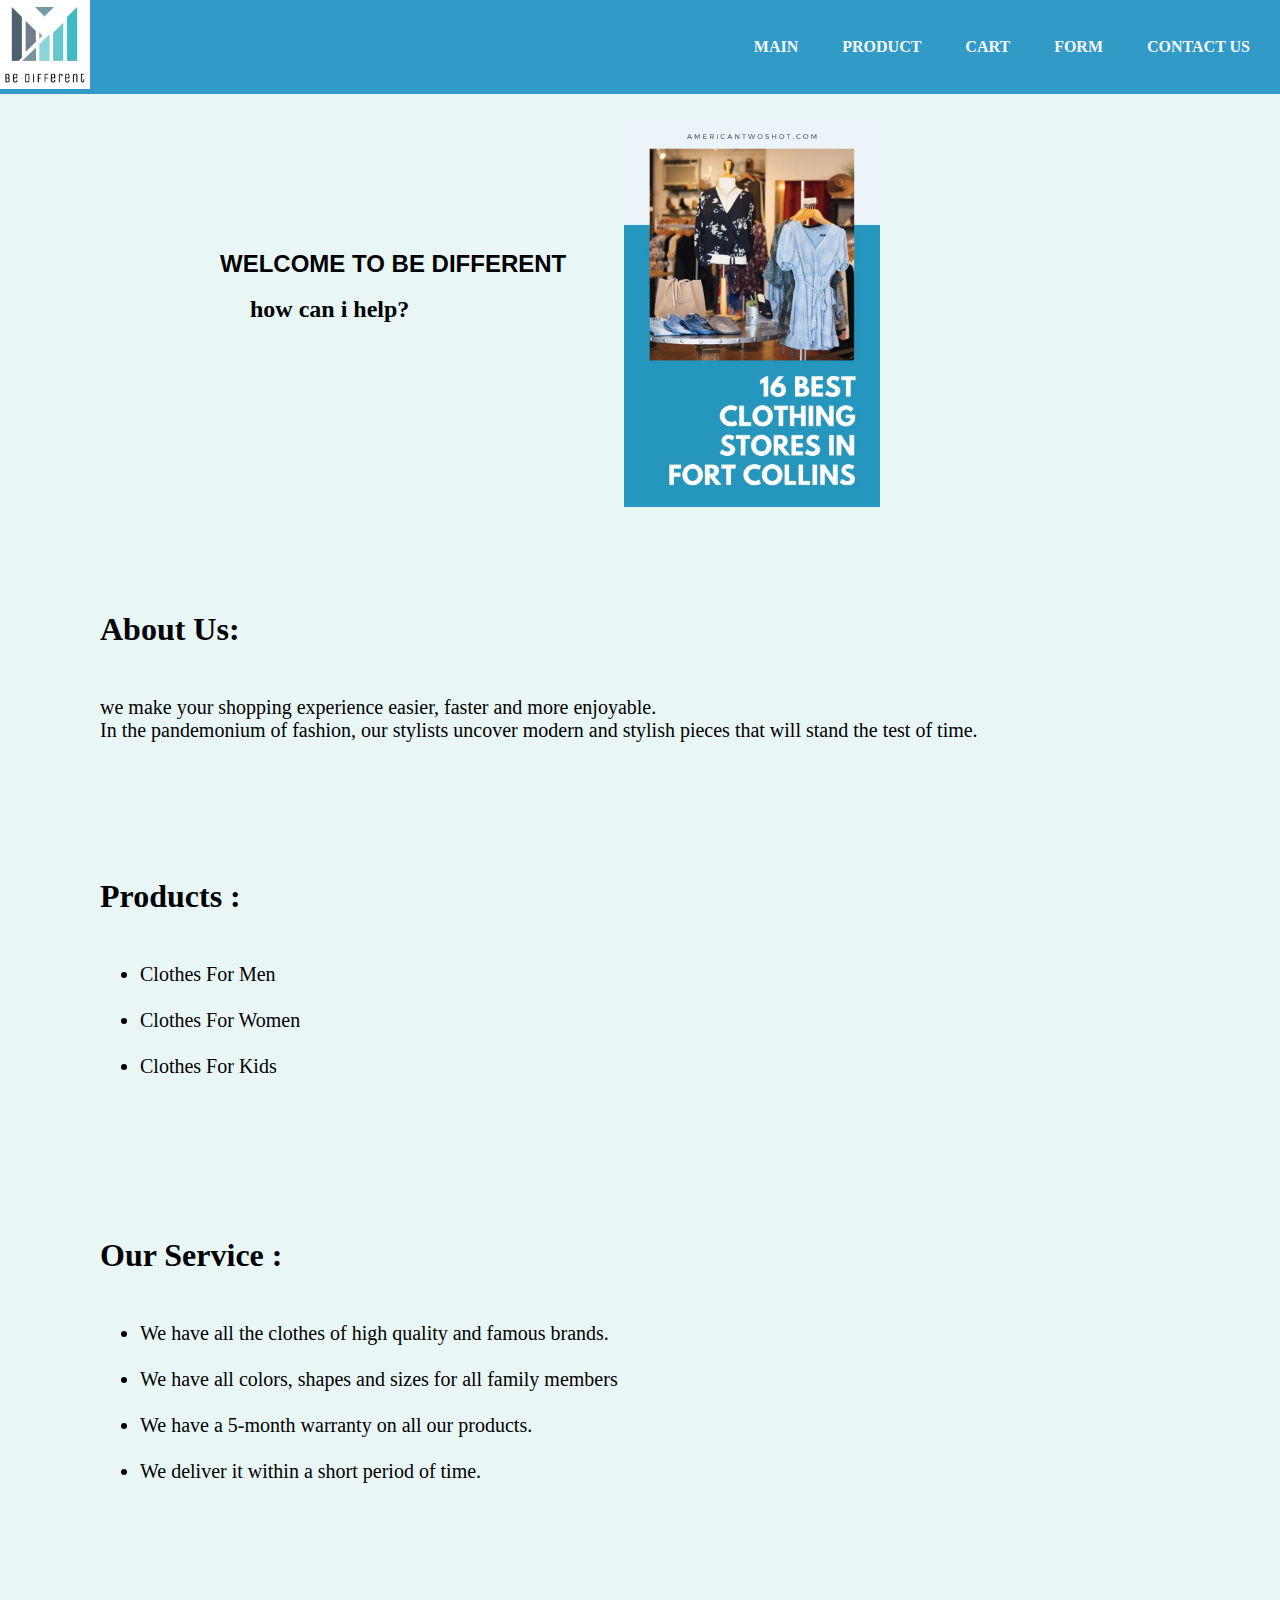
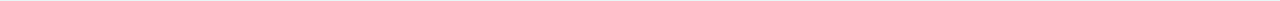
<file: index.html>
<!DOCTYPE html>
<html lang="en">
<head>
    <meta charset="UTF-8">
    <meta http-equiv="X-UA-Compatible" content="IE=edge">
    <meta name="viewport" content="width=device-width, initial-scale=1.0">
    <link rel="stylesheet" href="css/style.css">
    <title>Be Different</title>
</head>
<body>
    <div class="header">
        <img id="logo" src="items/logo.jpeg">
        <div class="nav">
         <span><a href="index.html">Main</a></span>  
         <span><a href="product Item.html">Product</a></span>   
         <span><a href="#Cart">Cart</a></span>  
         <span><a href="form.html">Form</a></span>  
         <span><a href="countact.html">Contact Us</a> </span> 
        </div>
    </div>
   <div> 
   <p class="welcome">WELCOME TO BE DIFFERENT</p><br>
   <h2 class="help">how can i help?</h2>

   <img  class="home" src="items/Best-Clothing-Store-in-Fort-Collins.jpg">
  
</div><br><br><br><br><br><br><br><br><br><br>
<br><br><br><br><br><br>

<div>

    <h1 class="About">About Us:
    </h1>
    <br>
    <p class="Aboutus"> we make your shopping experience easier,
        faster and more enjoyable.<br> 
        In the pandemonium of fashion,
         our stylists uncover modern and stylish pieces 
         that will stand the test of time.
    </p>
    <br>
    <br>
</div>
<div>
    <h1 class="About">Products :</h1> 
    <br>
    <ul class="products">
     <li><a href="" class="none"> Clothes For Men</a></li><br>
        <li><a href="" class="none">Clothes For Women</a></li><br>
        <li><a href="" class="none">Clothes For Kids</a></li><br>
    </ul>
</div>
<br>
<br>
<div>
    <h1 class="About">Our Service :</h1> 
    <br>
    <ul class="service">
        <li> We have all the clothes of high quality and famous brands.</li>
        <br>
        <li> We have all colors, shapes and sizes for all family members</li>
        <br>
        <li> We have a 5-month warranty on all our products.</li>
        <br>
        <li> We deliver it within a short period of time.</li>
    </ul>
</div>
<br>





    


   


</body>
</html>
</file>
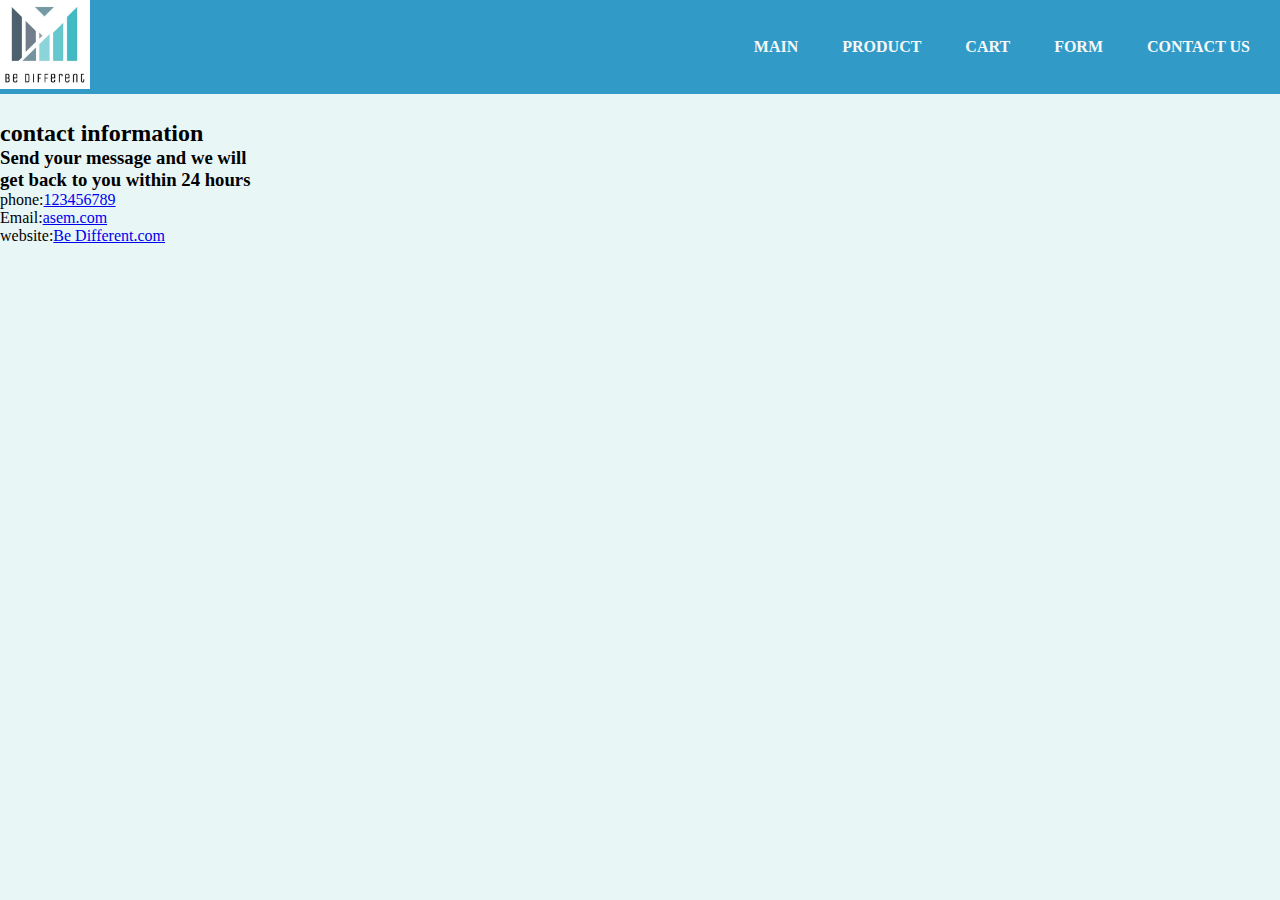
<file: countact.html>
<!DOCTYPE html>
<html lang="en">
<head>
    <meta charset="UTF-8">
    <meta http-equiv="X-UA-Compatible" content="IE=edge">
    <meta name="viewport" content="width=device-width, initial-scale=1.0">
    <title>Document</title>
    <link rel="stylesheet" href="css/constyle.css">
</head>
<body>
    <div class="header">
        <img id="logo" src="items/logo.jpeg">
        <div class="nav">
         <span> <a href="index.html">Main</a></span>  
         <span><a href="product Item.html">Product</a></span>   
         <span> <a href="#Cart">Cart</a></span>  
         <span> <a href="form.html">Form</a></span>  
         <span> <a href="countact.html">Contact Us</a> </span> 
        </div>
    </div>
    <div class="main">
        <div clss="box">
            <div class="inf">
            <h2>contact information</h2>
            <h3>Send your message and we will get back to you within 24 hours</h3>
            <ul class="list">
                <li>
                    <i class="point"></i>
                    <span>phone:</span><a href="tel:+5435852425">123456789</a>
                </li>
                <li>
                    <i class="email"></i>
                    <span>Email:</span><a href="mailto:asem.com">asem.com</a>
                </li>
                <li>
                    <i class="web"></i>
                    <span>website:</span><a href="file:///C:/Users/asema/Desktop/GitHub/online-shopping-website/page1.html">Be Different.com</a>
                </li>
            </ul>
            </div>
        </div>

    </div>
    

</body>
</html>
</file>
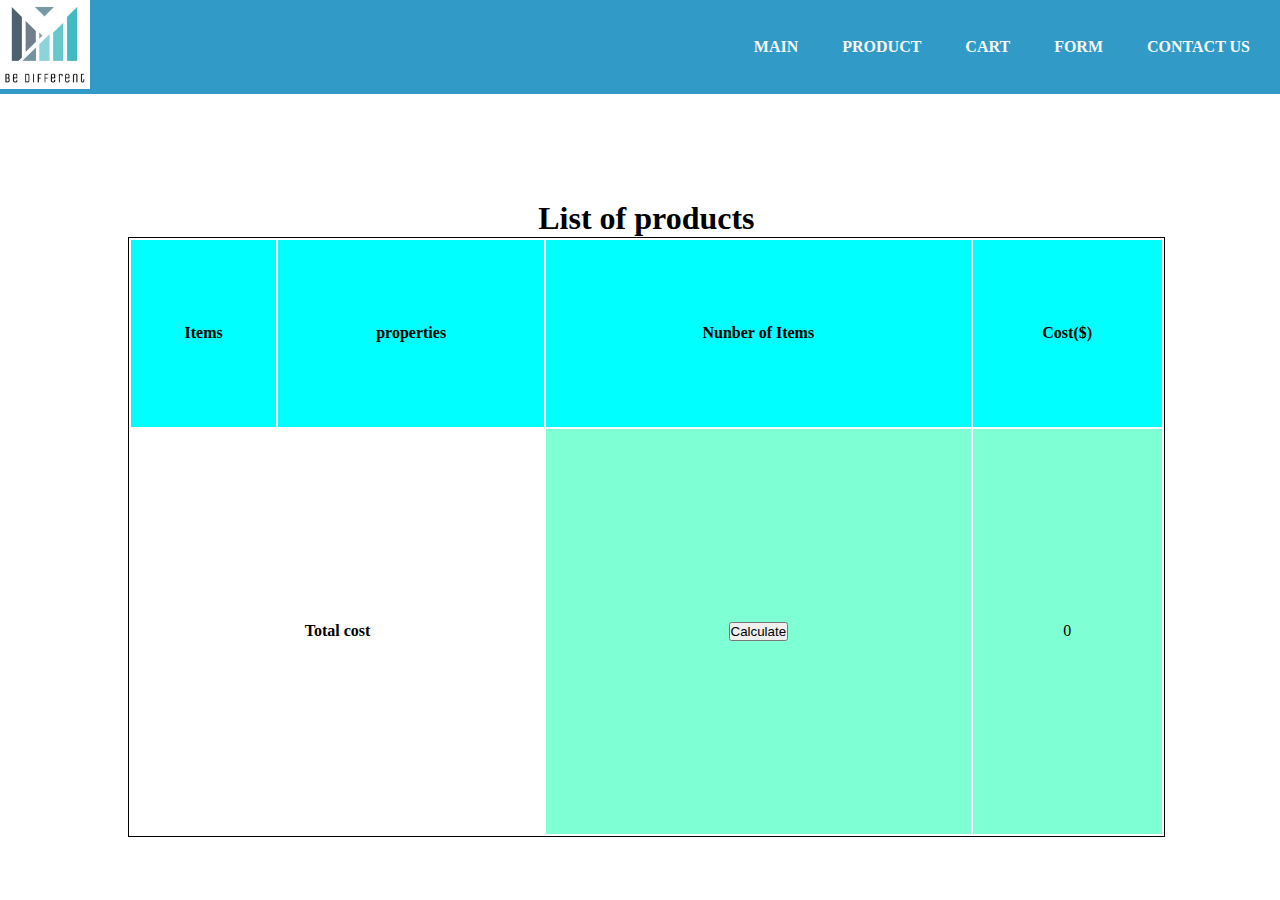
<file: form.html>
<!DOCTYPE html>
<html lang="en">
<head>
    <meta charset="UTF-8">
    <meta http-equiv="X-UA-Compatible" content="IE=edge">
    <meta name="viewport" content="width=device-width, initial-scale=1.0">
    <title>Form</title>
    <link rel="stylesheet" href="css/formstyle.css">
</head>
<body>
    <div class="header">
        <img id="logo" src="items/logo.jpeg">
        <div class="nav">
         <span> <a href="index.html">Main</a></span>  
         <span><a href="product Item.html">Product</a></span>   
         <span> <a href="#Cart">Cart</a></span>  
         <span> <a href="form.html">Form</a></span>  
         <span> <a href="countact.html">Contact Us</a> </span> 
        </div>
    </div>
       
    
    <div class="tt">
        
        <table class="table">
        <caption>List of products</caption>
        <tr class="first">
            <th>Items</th>
            <th>properties</th>
            <th>Nunber of Items</th>
            <th>Cost($)</th>
        </tr>
            
        <tr>
            <th colspan="2">Total cost</th>
            <td><button id="calculate" type="button">Calculate</td>
            <td class="total-cost">0</td>
        </tr>
    </table>
</div>
    
<script src="form.js"></script>
</body>
</html>
</file>
<file: css/style.css>
*{
    margin: 0px;
    padding: 0;
    
}
body{
    background-color: #e8f6f6;
}

.header {
    background-color: #319ac7;
    width: 100%;
    position: fixed;
    z-index:999;
    align-items: center;
    display: flex;
    justify-content: space-between;

}


#logo {
    width: 7%;
    padding-bottom: 5px;


}
.nav{
display: inline;    
padding: 10px 10px;
float: right;

}
.nav a:hover{
    color: rgb(19, 19, 19);
}
span a {
    padding: 20px;
    text-decoration: none;
    text-transform: uppercase;
    color:rgb(245, 248, 248);
    font-weight: 700;

    
}
.home{
    float: right;
    width: 20%;
    
   
    margin-top: -200px;
    padding-right: 400px;

}
.welcome{
    padding-top: 250px;
    padding-left: 220px;
    font-weight:900;
    font-size:x-large;
    font-family:Arial, Helvetica, sans-serif;
    
}
.help{
    padding-left:250px ;
}
.About{
    padding-left:100px;
    font-weight: 800px;
    padding-bottom: 30px;
     
 
    
}
.Aboutus{
    padding-left:100px;
    font-weight: 800px; 
    font-size: 20PX;
    padding-bottom: 100px;
    

}
.products {
    padding-left:140px;
    font-weight: 800px; 
    padding-bottom: 100px;
    font-size: 20PX;
    
}
.none{
    text-decoration: none;
    color: black;
}
.none:hover{
    color: rgb(115, 163, 222);
}
.service{
    padding-left:140px;
    font-weight:800PX; 
    font-size: 20PX;
    padding-bottom: 100px;

}
</file>
<file: css/constyle.css>
*{
    margin: 0px;
    padding: 0;
    
}
body{
    background-color: #e8f6f6;
}

.header {
    background-color: #319ac7;
    width: 100%;
    position: fixed;
    z-index:999;
    align-items: center;
    display: flex;
    justify-content: space-between;

}   
#logo {
    width: 7%;
    padding-bottom: 5px;


}
.nav{
    display: inline;    
    padding: 10px 10px;
    float: right;
    
    }
    .nav a:hover{
        color: rgb(19, 19, 19);
    }
    span a {
        padding: 20px;
        text-decoration: none;
        text-transform: uppercase;
        color:rgb(245, 248, 248);
        font-weight: 700;
    
        
    }
    .main{
        padding-top: 120px;
    }
    .inf{
        width: 20%;
        
    }
</file>
<file: css/formstyle.css>
*{
    margin:0px;
    padding: 0px;
}
#logo {
    width: 7%;
    padding-bottom: 5px;


}
.header {
    background-color: #319ac7;
    width: 100%;
    position: fixed;
    z-index:999;
    align-items: center;
    display: flex;
    justify-content: space-between;

}
.nav{
    display: inline;    
    padding: 10px 10px;
    float: right;
    
    }
    span a {
        padding: 20px;
        text-decoration: none;
        text-transform: uppercase;
        color:rgb(245, 248, 248);
        font-weight: 700;
    
        
    }
    .tt{
        padding-top: 200px;
        padding-left: 10%;
    }
    caption{
        font-size: xx-large;
        font-weight: bolder;
    }
.table{
    border: 1px solid black;
   width: 90%;
   height: 600px;
   text-align: center;
  

}
.first{
    background-color: aqua;
}
td{
   padding: 10px;
   background-color: aquamarine; 
}
select{
    width: 90px;
    height: 30px;
}form{
    font-size:x-large;
    font-weight: 900;
}
</file>
